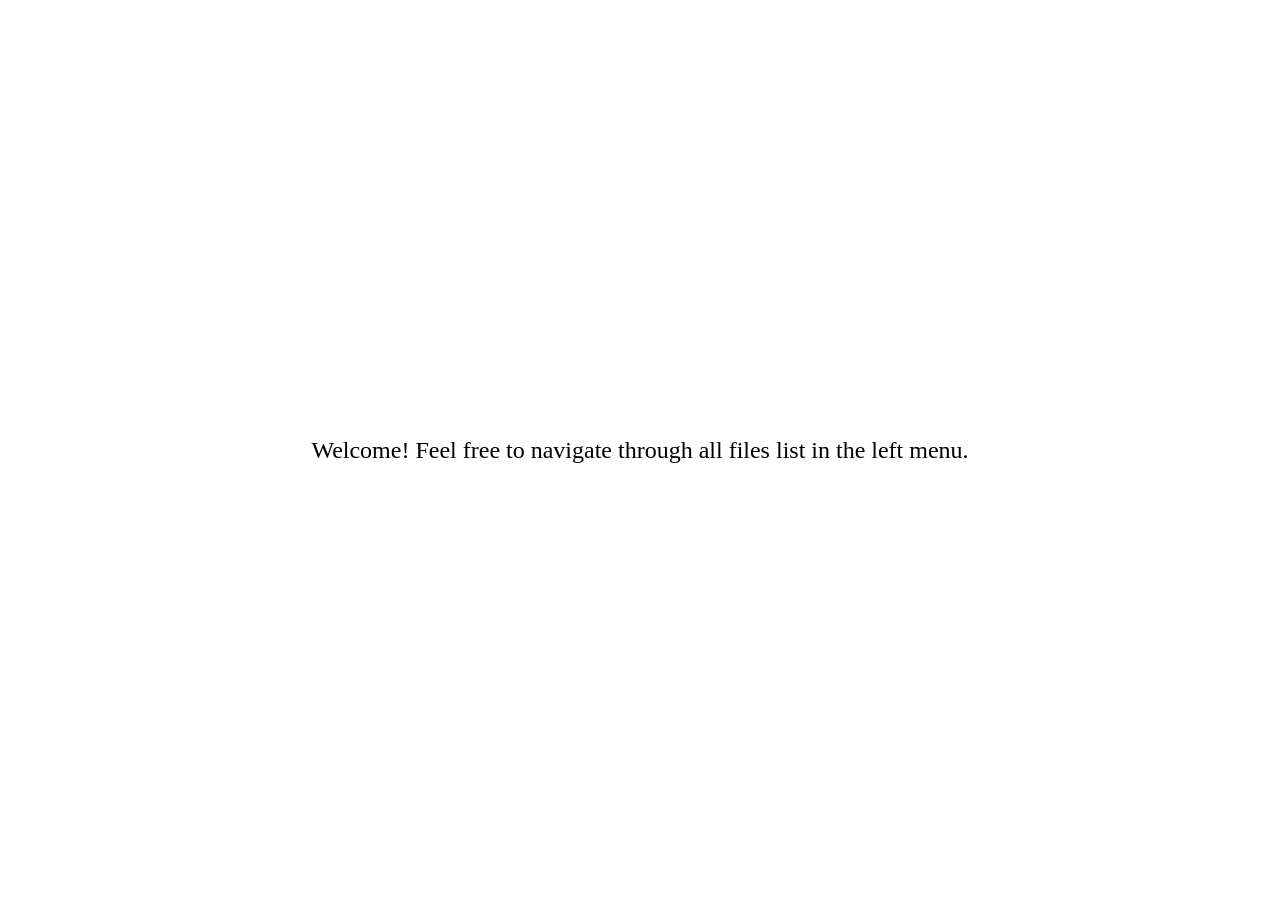
<file: index_layout/pages/first.html>
<!DOCTYPE html>

<html lang="en">
  <head>
    <meta charset="UTF-8">
    <meta name="viewport" content="width=device-width, initial-scale=1.0">
    
    <title>Welcome</title>
    
    <style>
      html, body { height: 100%; margin: 0; display: flex; justify-content: center; align-items: center; text-align: center; }
      .centered-text {
        font-size: 24px;
        font-weight: plain;
        }
      </style>
  </head>
  
  <body>
    <div class="centered-text">
      Welcome! Feel free to navigate through all files list in the left menu.
    </div>
  </body>
</html>
</file>
